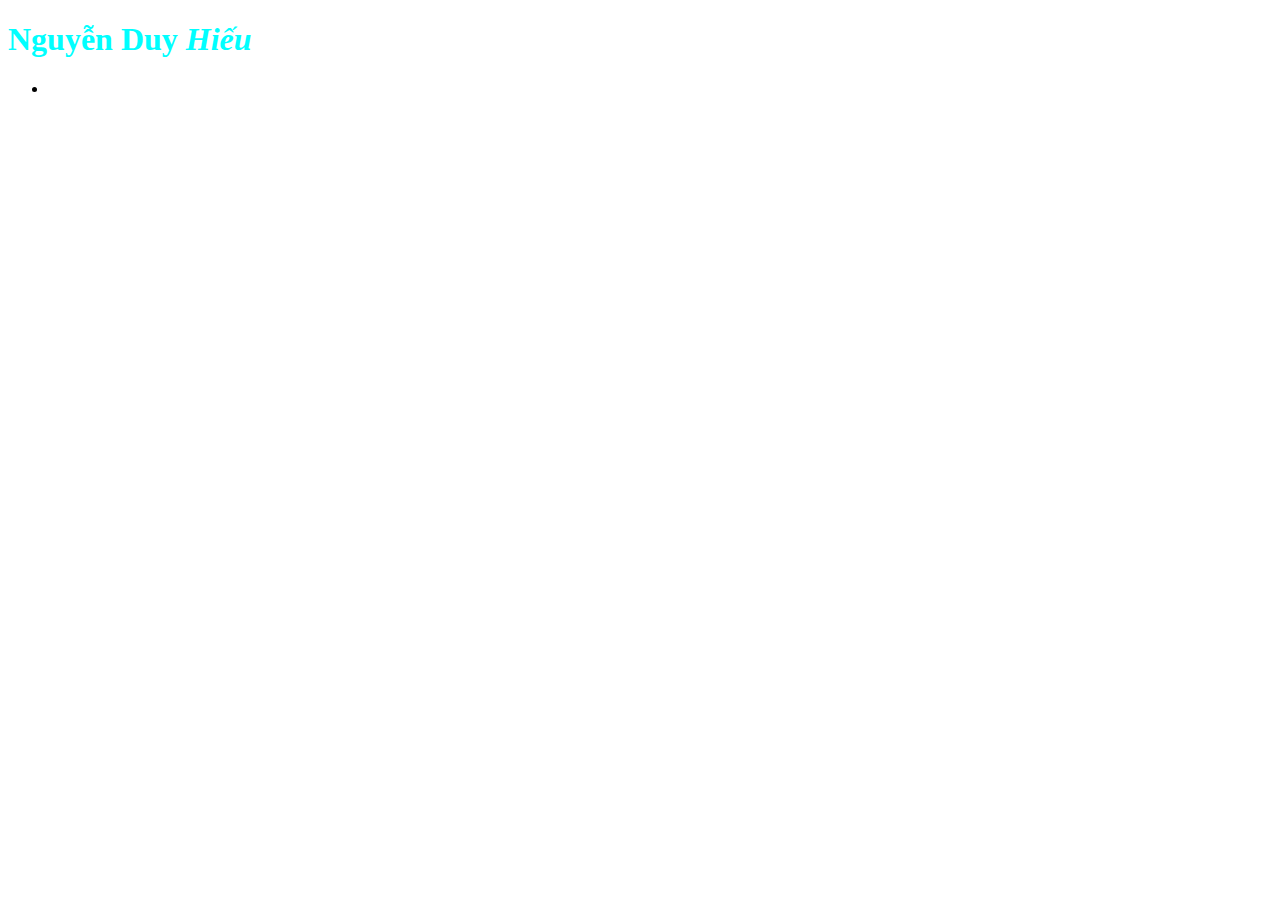
<file: demo1/index.html>
<!DOCTYPE html>
<html lang="en">

<head>
    <meta charset="UTF-8" />
    <meta http-equiv="X-UA-Compatible" content="IE=edge" />
    <meta name="viewport" content="width=device-width, initial-scale=1.0" />
    <title>D15CNPM2</title>
    <link rel="stylesheet" href="index.css">
</head>

<body>
    <h1>Nguyễn Duy <i>Hiếu</i> </h1>


    <div>
        <label></label>
    </div>


</body>

<footer>
    <div>
        <ul>
            <li></li>
        </ul>
    </div>
</footer>

</html>
</file>
<file: demo1/index.css>
h1,
h2,
h3 {
    color: aqua;
}
</file>
